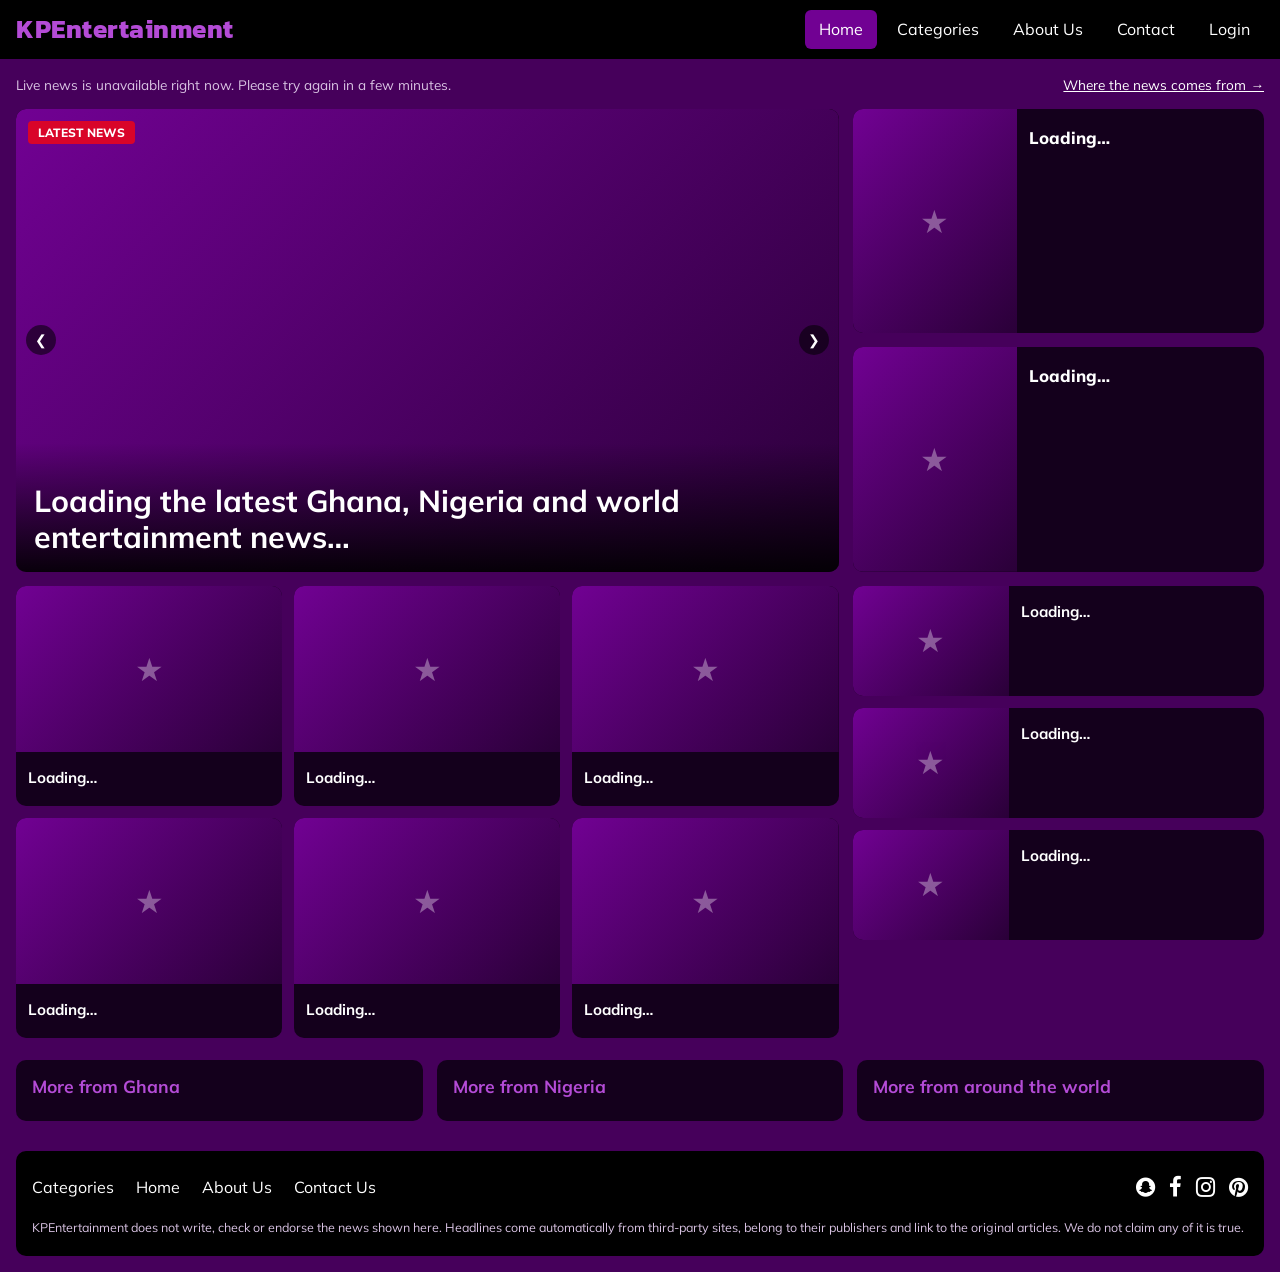
<file: index.html>
<!DOCTYPE html>
<html lang="en">
<head>
    <meta charset="UTF-8">
    <meta name="viewport" content="width=device-width, initial-scale=1.0">
    <title>KPEntertainment - Ghana, Nigeria & world showbiz</title>
    <link rel="preconnect" href="https://fonts.googleapis.com">
    <link href="https://fonts.googleapis.com/css2?family=Kanit&family=Mulish:wght@400;700;800&display=swap" rel="stylesheet">
    <link rel="stylesheet" href="https://cdnjs.cloudflare.com/ajax/libs/font-awesome/4.7.0/css/font-awesome.min.css">
    <link rel="stylesheet" href="style.css">
</head>
<body data-page="home">
    <div class="topnav">
        <div class="lengthcap">
            <div class="logo"><a href="index.html"><h3>KPEntertainment</h3></a></div>
            <ul>
                <a href="index.html" class="active"><li>Home</li></a>
                <a href="categories.html"><li>Categories</li></a>
                <a href="about.html"><li>About Us</li></a>
                <a href="contact.html"><li>Contact</li></a>
                <a href="login.html"><li>Login</li></a>
            </ul>
        </div>
    </div>
    <div class="page">
        <p class="status"><span id="statusText">Loading the latest news…</span><a href="about.html">Where the news comes from &rarr;</a></p>

        <div class="row1">
            <div class="hero" id="hero">
                <button type="button" class="hero-nav hero-prev" id="heroPrev" aria-label="Previous story">&#10094;</button>
                <button type="button" class="hero-nav hero-next" id="heroNext" aria-label="Next story">&#10095;</button>
                <a class="slide is-active" href="about.html"><div class="pic"></div><div class="overlay"><span class="live">Latest News</span></div><div class="text"><h3>Loading the latest Ghana, Nigeria and world entertainment news…</h3></div></a>
            </div>
            <div class="side"><a class="news1 tile no-pic" data-slot="side"><div class="pic"></div><div class="down"><span class="chipslot"></span><p class="t">Loading…</p><p class="sum"></p><small class="meta"></small></div></a><a class="news1 tile no-pic" data-slot="side"><div class="pic"></div><div class="down"><span class="chipslot"></span><p class="t">Loading…</p><p class="sum"></p><small class="meta"></small></div></a></div>
        </div>
        <div class="row2">
            <div class="box3"><a class="box4 tile no-pic" data-slot="grid"><div class="pic"></div><div class="down"><span class="chipslot"></span><p class="t">Loading…</p><small class="meta"></small></div></a><a class="box4 tile no-pic" data-slot="grid"><div class="pic"></div><div class="down"><span class="chipslot"></span><p class="t">Loading…</p><small class="meta"></small></div></a><a class="box4 tile no-pic" data-slot="grid"><div class="pic"></div><div class="down"><span class="chipslot"></span><p class="t">Loading…</p><small class="meta"></small></div></a><a class="box4 tile no-pic" data-slot="grid"><div class="pic"></div><div class="down"><span class="chipslot"></span><p class="t">Loading…</p><small class="meta"></small></div></a><a class="box4 tile no-pic" data-slot="grid"><div class="pic"></div><div class="down"><span class="chipslot"></span><p class="t">Loading…</p><small class="meta"></small></div></a><a class="box4 tile no-pic" data-slot="grid"><div class="pic"></div><div class="down"><span class="chipslot"></span><p class="t">Loading…</p><small class="meta"></small></div></a></div>
            <div class="row3"><a class="box5 tile no-pic" data-slot="intl"><div class="pic"></div><div class="down"><span class="chipslot"></span><p class="t">Loading…</p><small class="meta"></small></div></a><a class="box5 tile no-pic" data-slot="intl"><div class="pic"></div><div class="down"><span class="chipslot"></span><p class="t">Loading…</p><small class="meta"></small></div></a><a class="box5 tile no-pic" data-slot="intl"><div class="pic"></div><div class="down"><span class="chipslot"></span><p class="t">Loading…</p><small class="meta"></small></div></a></div>
        </div>
        <div class="panels">
            <div class="panel"><h2>More from Ghana</h2><ul class="headline-list" id="listGh"></ul></div>
            <div class="panel"><h2>More from Nigeria</h2><ul class="headline-list" id="listNg"></ul></div>
            <div class="panel"><h2>More from around the world</h2><ul class="headline-list" id="listIntl"></ul></div>
        </div>

        <div class="footer">
            <div class="aboutinfo">
                <a href="categories.html">Categories</a>
                <a href="index.html">Home</a>
                <a href="about.html">About Us</a>
                <a href="contact.html">Contact Us</a>
            </div>
            <div class="icons">
                <a href="https://www.snapchat.com" aria-label="Snapchat"><i class="fa fa-snapchat"></i></a>
                <a href="https://www.facebook.com" aria-label="Facebook"><i class="fa fa-facebook"></i></a>
                <a href="https://www.instagram.com" aria-label="Instagram"><i class="fa fa-instagram"></i></a>
                <a href="https://www.pinterest.com" aria-label="Pinterest"><i class="fa fa-pinterest"></i></a>
            </div>
            <p class="disclaimer">KPEntertainment does not write, check or endorse the news shown here. Headlines come automatically from third-party sites, belong to their publishers and link to the original articles. We do not claim any of it is true.</p>
        </div>
    </div>
    <script src="news.js"></script>
</body>
</html>
</file>
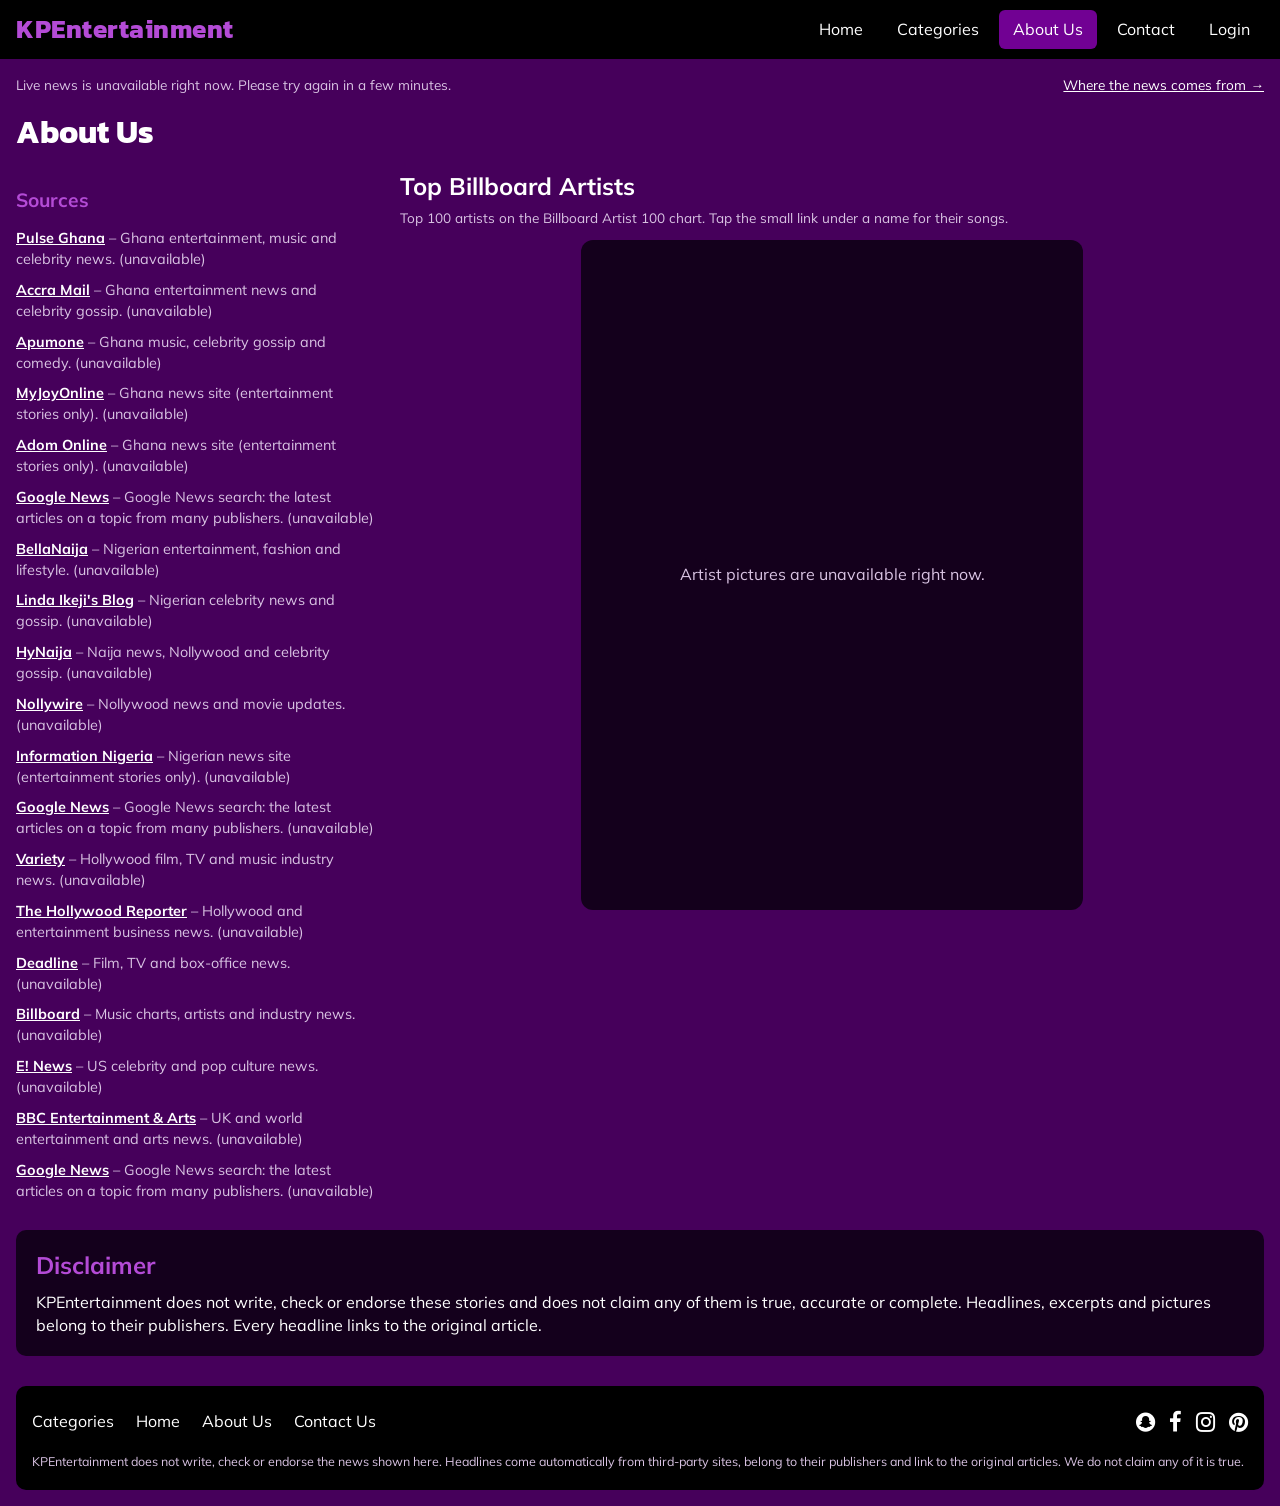
<file: about.html>
<!DOCTYPE html>
<html lang="en">
<head>
    <meta charset="UTF-8">
    <meta name="viewport" content="width=device-width, initial-scale=1.0">
    <title>About Us - KPEntertainment</title>
    <link rel="preconnect" href="https://fonts.googleapis.com">
    <link href="https://fonts.googleapis.com/css2?family=Kanit&family=Mulish:wght@400;700;800&display=swap" rel="stylesheet">
    <link rel="stylesheet" href="https://cdnjs.cloudflare.com/ajax/libs/font-awesome/4.7.0/css/font-awesome.min.css">
    <link rel="stylesheet" href="style.css">
</head>
<body data-page="sources">
    <div class="topnav">
        <div class="lengthcap">
            <div class="logo"><a href="index.html"><h3>KPEntertainment</h3></a></div>
            <ul>
                <a href="index.html"><li>Home</li></a>
                <a href="categories.html"><li>Categories</li></a>
                <a href="about.html" class="active"><li>About Us</li></a>
                <a href="contact.html"><li>Contact</li></a>
                <a href="login.html"><li>Login</li></a>
            </ul>
        </div>
    </div>
    <div class="page">
        <p class="status"><span id="statusText">Loading the latest news…</span><a href="about.html">Where the news comes from &rarr;</a></p>

        <h1 class="about-title">About Us</h1>
        <div class="about-layout">
            <aside class="about-side">
                <h2 class="src-title">Sources</h2>
                <ul class="sources-text" id="sources"></ul>
            </aside>
            <section class="artists-wrap" aria-label="Top Billboard artists">
                <h2>Top Billboard Artists</h2>
                <p class="artists-note">Top 100 artists on the Billboard Artist 100 chart. Tap the small link under a name for their songs.</p>
                <div class="artist-grid" id="artistGrid"></div>
            </section>
        </div>

        <div class="prose about-disclaimer"><h2>Disclaimer</h2>
                    <p>KPEntertainment does not write, check or endorse these stories and does not claim any of them is true, accurate or complete. Headlines, excerpts and pictures belong to their publishers. Every headline links to the original article.</p></div>

        <div class="footer">
            <div class="aboutinfo">
                <a href="categories.html">Categories</a>
                <a href="index.html">Home</a>
                <a href="about.html">About Us</a>
                <a href="contact.html">Contact Us</a>
            </div>
            <div class="icons">
                <a href="https://www.snapchat.com" aria-label="Snapchat"><i class="fa fa-snapchat"></i></a>
                <a href="https://www.facebook.com" aria-label="Facebook"><i class="fa fa-facebook"></i></a>
                <a href="https://www.instagram.com" aria-label="Instagram"><i class="fa fa-instagram"></i></a>
                <a href="https://www.pinterest.com" aria-label="Pinterest"><i class="fa fa-pinterest"></i></a>
            </div>
            <p class="disclaimer">KPEntertainment does not write, check or endorse the news shown here. Headlines come automatically from third-party sites, belong to their publishers and link to the original articles. We do not claim any of it is true.</p>
        </div>
    </div>
    <script src="news.js"></script>
    <script src="artists.js"></script>
</body>
</html>
</file>
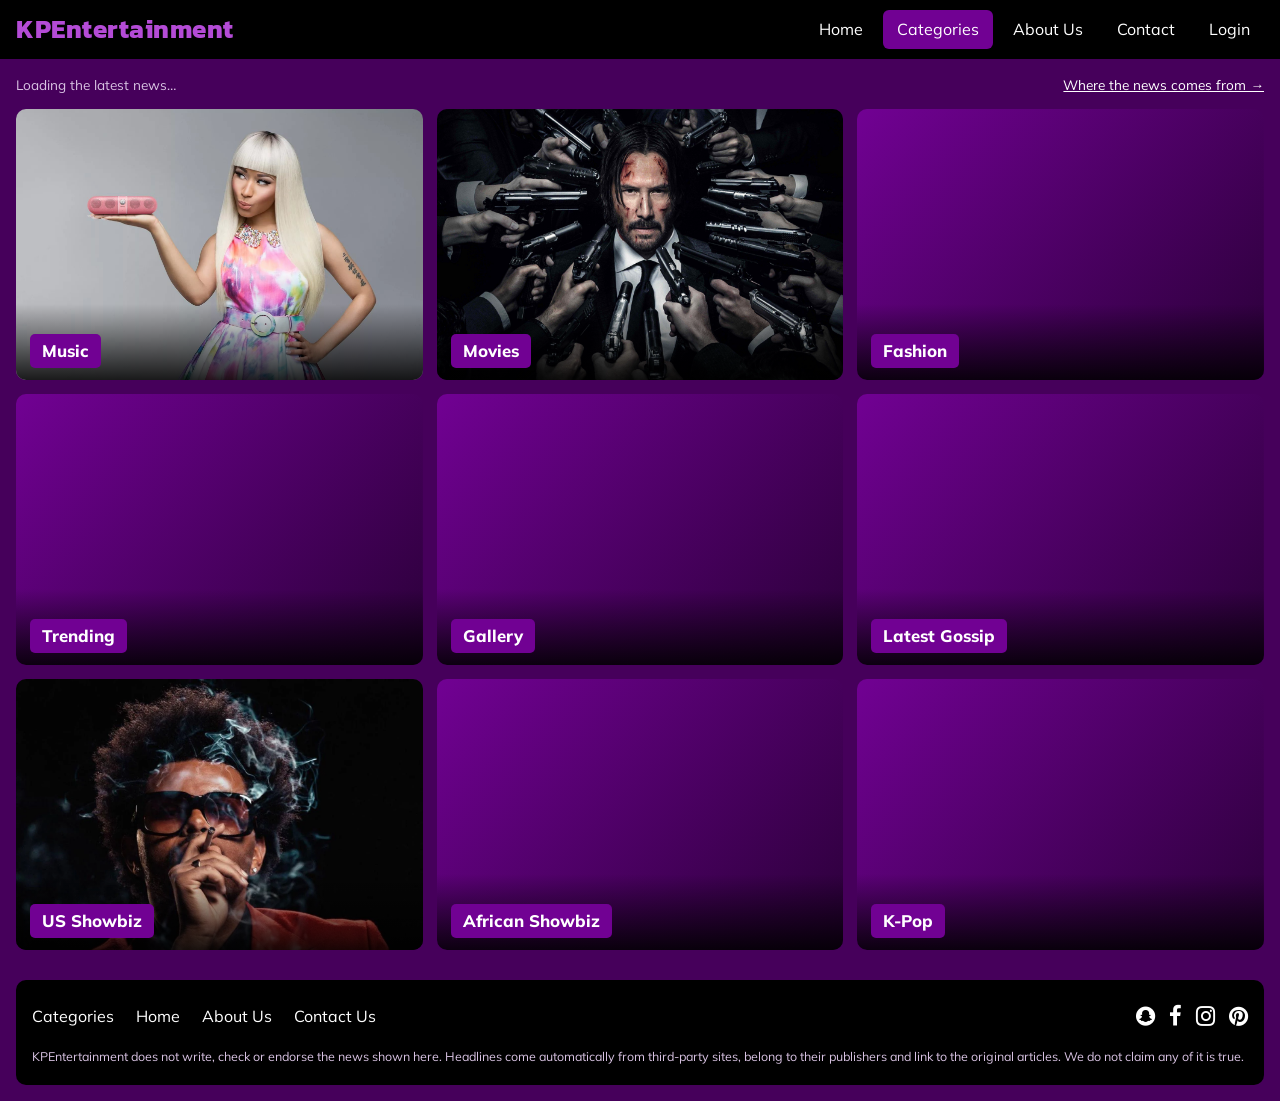
<file: categories.html>
<!DOCTYPE html>
<html lang="en">
<head>
    <meta charset="UTF-8">
    <meta name="viewport" content="width=device-width, initial-scale=1.0">
    <title>Categories - KPEntertainment</title>
    <link rel="preconnect" href="https://fonts.googleapis.com">
    <link href="https://fonts.googleapis.com/css2?family=Kanit&family=Mulish:wght@400;700;800&display=swap" rel="stylesheet">
    <link rel="stylesheet" href="https://cdnjs.cloudflare.com/ajax/libs/font-awesome/4.7.0/css/font-awesome.min.css">
    <link rel="stylesheet" href="style.css">
</head>
<body data-page="categories">
    <div class="topnav">
        <div class="lengthcap">
            <div class="logo"><a href="index.html"><h3>KPEntertainment</h3></a></div>
            <ul>
                <a href="index.html"><li>Home</li></a>
                <a href="categories.html" class="active"><li>Categories</li></a>
                <a href="about.html"><li>About Us</li></a>
                <a href="contact.html"><li>Contact</li></a>
                <a href="login.html"><li>Login</li></a>
            </ul>
        </div>
    </div>
    <div class="page">
        <p class="status"><span id="statusText">Loading the latest news…</span><a href="about.html">Where the news comes from &rarr;</a></p>
        <div class="categories">
            <a class="cats person" data-live="music" href="category.html?cat=music" data-person="Nicki Minaj" style="background-image:url('images/nicki2.jpg')"><div class="cattype"><span class="i">Music</span></div></a>
            <a class="cats person" data-live="movies" href="category.html?cat=movies" data-person="John Wick" style="background-image:url('images/movies.jpg')"><div class="cattype"><span class="i">Movies</span></div></a>
            <a class="cats person" data-live="fashion" href="category.html?cat=fashion" data-person="Alton Mason" data-wiki="Alton_Mason"><div class="cattype"><span class="i">Fashion</span></div></a>
            <a class="cats person" data-live="trending" href="category.html?cat=trending" data-person="IShowSpeed" data-wiki="IShowSpeed"><div class="cattype"><span class="i">Trending</span></div></a>
            <a class="cats person" data-live="gallery" href="category.html?cat=gallery" data-person="KATSEYE" data-wiki="Katseye"><div class="cattype"><span class="i">Gallery</span></div></a>
            <a class="cats" data-live="gossip" href="category.html?cat=gossip"><div class="cattype"><span class="i">Latest Gossip</span></div></a>
            <a class="cats" data-live="usshowbiz" href="category.html?cat=usshowbiz" style="background-image:url('images/usshowbiz.jpg')"><div class="cattype"><span class="i">US Showbiz</span></div></a>
            <a class="cats person" data-live="africa" href="category.html?cat=africa" data-person="Ayra Starr" data-wiki="Ayra_Starr"><div class="cattype"><span class="i">African Showbiz</span></div></a>
            <a class="cats person" data-live="kpop" href="category.html?cat=kpop" data-person="BLACKPINK" data-wiki="Blackpink"><div class="cattype"><span class="i">K-Pop</span></div></a>
            </div>

        <div class="footer">
            <div class="aboutinfo">
                <a href="categories.html">Categories</a>
                <a href="index.html">Home</a>
                <a href="about.html">About Us</a>
                <a href="contact.html">Contact Us</a>
            </div>
            <div class="icons">
                <a href="https://www.snapchat.com" aria-label="Snapchat"><i class="fa fa-snapchat"></i></a>
                <a href="https://www.facebook.com" aria-label="Facebook"><i class="fa fa-facebook"></i></a>
                <a href="https://www.instagram.com" aria-label="Instagram"><i class="fa fa-instagram"></i></a>
                <a href="https://www.pinterest.com" aria-label="Pinterest"><i class="fa fa-pinterest"></i></a>
            </div>
            <p class="disclaimer">KPEntertainment does not write, check or endorse the news shown here. Headlines come automatically from third-party sites, belong to their publishers and link to the original articles. We do not claim any of it is true.</p>
        </div>
    </div>
    <script src="news.js"></script>
</body>
</html>
</file>
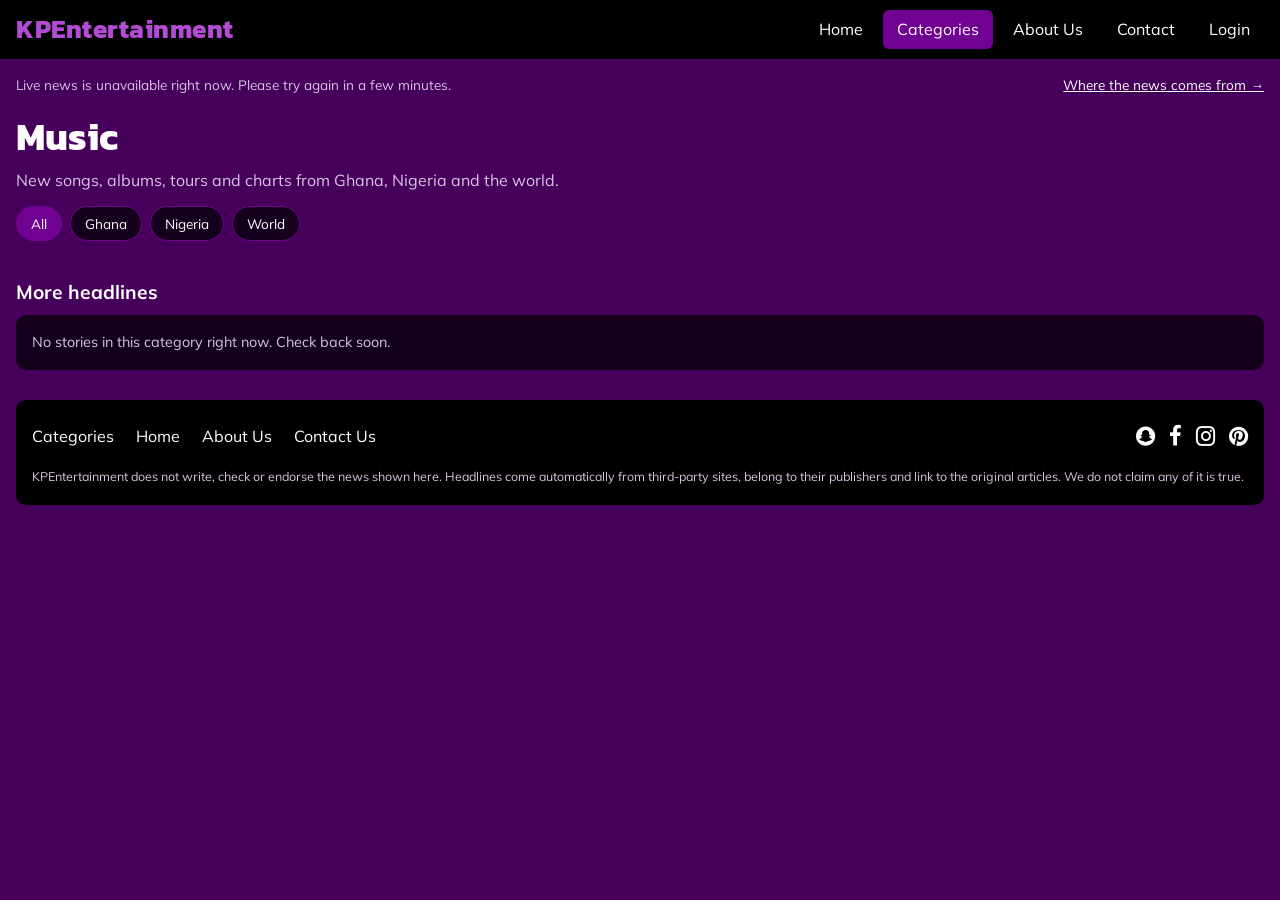
<file: category.html>
<!DOCTYPE html>
<html lang="en">
<head>
    <meta charset="UTF-8">
    <meta name="viewport" content="width=device-width, initial-scale=1.0">
    <title>Category - KPEntertainment</title>
    <link rel="preconnect" href="https://fonts.googleapis.com">
    <link href="https://fonts.googleapis.com/css2?family=Kanit&family=Mulish:wght@400;700;800&display=swap" rel="stylesheet">
    <link rel="stylesheet" href="https://cdnjs.cloudflare.com/ajax/libs/font-awesome/4.7.0/css/font-awesome.min.css">
    <link rel="stylesheet" href="style.css">
</head>
<body data-page="category">
    <div class="topnav">
        <div class="lengthcap">
            <div class="logo"><a href="index.html"><h3>KPEntertainment</h3></a></div>
            <ul>
                <a href="index.html"><li>Home</li></a>
                <a href="categories.html" class="active"><li>Categories</li></a>
                <a href="about.html"><li>About Us</li></a>
                <a href="contact.html"><li>Contact</li></a>
                <a href="login.html"><li>Login</li></a>
            </ul>
        </div>
    </div>
    <div class="page">
        <p class="status"><span id="statusText">Loading the latest news…</span><a href="about.html">Where the news comes from &rarr;</a></p>

        <div class="cat-head"><h1 id="catTitle">Loading…</h1><p id="catBlurb"></p></div>
        <div class="chips" id="chips"><button data-region="all" class="active">All</button><button data-region="gh">Ghana</button><button data-region="ng">Nigeria</button><button data-region="world">World</button></div>
        <div id="catHero"></div>
        <div class="grid" id="catGrid"></div>
        <div class="more" id="moreWrap"><h2>More headlines</h2><div class="panel"><ul class="headline-list" id="catMore"></ul></div></div>

        <div class="footer">
            <div class="aboutinfo">
                <a href="categories.html">Categories</a>
                <a href="index.html">Home</a>
                <a href="about.html">About Us</a>
                <a href="contact.html">Contact Us</a>
            </div>
            <div class="icons">
                <a href="https://www.snapchat.com" aria-label="Snapchat"><i class="fa fa-snapchat"></i></a>
                <a href="https://www.facebook.com" aria-label="Facebook"><i class="fa fa-facebook"></i></a>
                <a href="https://www.instagram.com" aria-label="Instagram"><i class="fa fa-instagram"></i></a>
                <a href="https://www.pinterest.com" aria-label="Pinterest"><i class="fa fa-pinterest"></i></a>
            </div>
            <p class="disclaimer">KPEntertainment does not write, check or endorse the news shown here. Headlines come automatically from third-party sites, belong to their publishers and link to the original articles. We do not claim any of it is true.</p>
        </div>
    </div>
    <script src="news.js"></script>
</body>
</html>
</file>
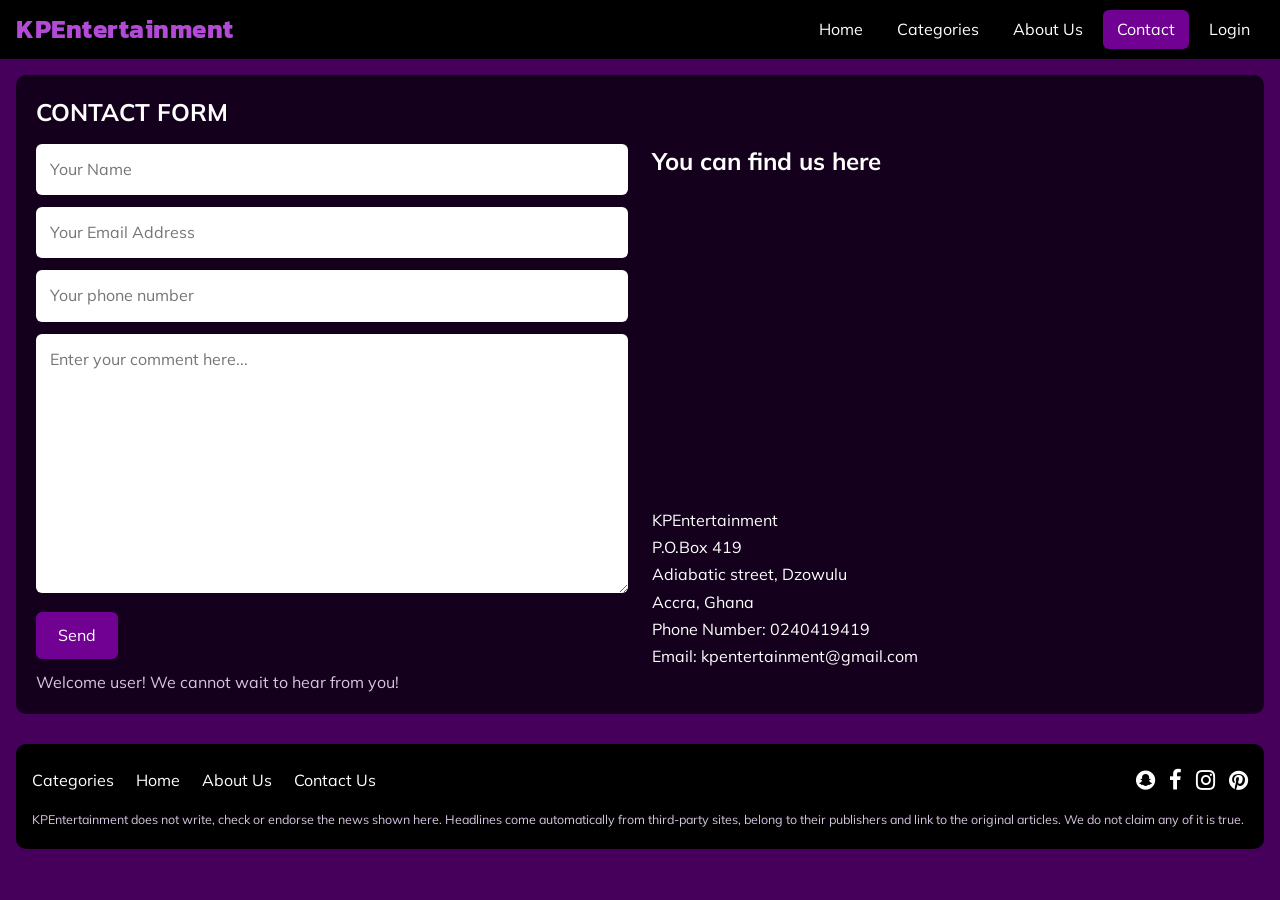
<file: contact.html>
<!DOCTYPE html>
<html lang="en">
<head>
    <meta charset="UTF-8">
    <meta name="viewport" content="width=device-width, initial-scale=1.0">
    <title>Contact - KPEntertainment</title>
    <link rel="preconnect" href="https://fonts.googleapis.com">
    <link href="https://fonts.googleapis.com/css2?family=Kanit&family=Mulish:wght@400;700;800&display=swap" rel="stylesheet">
    <link rel="stylesheet" href="https://cdnjs.cloudflare.com/ajax/libs/font-awesome/4.7.0/css/font-awesome.min.css">
    <link rel="stylesheet" href="style.css">
</head>
<body data-page="contact">
    <div class="topnav">
        <div class="lengthcap">
            <div class="logo"><a href="index.html"><h3>KPEntertainment</h3></a></div>
            <ul>
                <a href="index.html"><li>Home</li></a>
                <a href="categories.html"><li>Categories</li></a>
                <a href="about.html"><li>About Us</li></a>
                <a href="contact.html" class="active"><li>Contact</li></a>
                <a href="login.html"><li>Login</li></a>
            </ul>
        </div>
    </div>
    <div class="page">

        <div class="maincontact">
            <div class="contactheading"><h2>CONTACT FORM</h2></div>
            <div class="Contact">
                <div class="contactleft">
                    <form id="contactForm">
                        <input type="text" name="username" id="username" placeholder="Your Name">
                        <input type="email" name="email" id="email" placeholder="Your Email Address">
                        <input type="number" name="number" id="number" placeholder="Your phone number">
                        <textarea name="textarea" id="textarea" rows="10" placeholder="Enter your comment here..."></textarea>
                        <input type="submit" value="Send">
                        <p id="outcome">Welcome user! We cannot wait to hear from you!</p>
                    </form>
                </div>
                <div class="contactright">
                    <div class="address">
                        <h2>You can find us here</h2>
                        <iframe src="https://www.google.com/maps/embed?pb=!1m18!1m12!1m3!1d738.312165653709!2d-0.19576604009470172!3d5.6141762969808005!2m3!1f0!2f0!3f0!3m2!1i1024!2i768!4f13.1!3m3!1m2!1s0xfdf9baff5bcc9fb%3A0xe9031d919103fe8d!2s57%20Kwei%20Okyerema%20St%2C%20Accra!5e0!3m2!1sen!2sgh!4v1658926066677!5m2!1sen!2sgh" allowfullscreen="" loading="lazy" referrerpolicy="no-referrer-when-downgrade" title="Map"></iframe>
                        <p>KPEntertainment</p><p>P.O.Box 419</p><p>Adiabatic street, Dzowulu</p><p>Accra, Ghana</p>
                        <p>Phone Number: 0240419419</p><p>Email: kpentertainment@gmail.com</p>
                    </div>
                </div>
            </div>
        </div>

        <div class="footer">
            <div class="aboutinfo">
                <a href="categories.html">Categories</a>
                <a href="index.html">Home</a>
                <a href="about.html">About Us</a>
                <a href="contact.html">Contact Us</a>
            </div>
            <div class="icons">
                <a href="https://www.snapchat.com" aria-label="Snapchat"><i class="fa fa-snapchat"></i></a>
                <a href="https://www.facebook.com" aria-label="Facebook"><i class="fa fa-facebook"></i></a>
                <a href="https://www.instagram.com" aria-label="Instagram"><i class="fa fa-instagram"></i></a>
                <a href="https://www.pinterest.com" aria-label="Pinterest"><i class="fa fa-pinterest"></i></a>
            </div>
            <p class="disclaimer">KPEntertainment does not write, check or endorse the news shown here. Headlines come automatically from third-party sites, belong to their publishers and link to the original articles. We do not claim any of it is true.</p>
        </div>
    </div>
    <script src="main.js"></script>
</body>
</html>
</file>
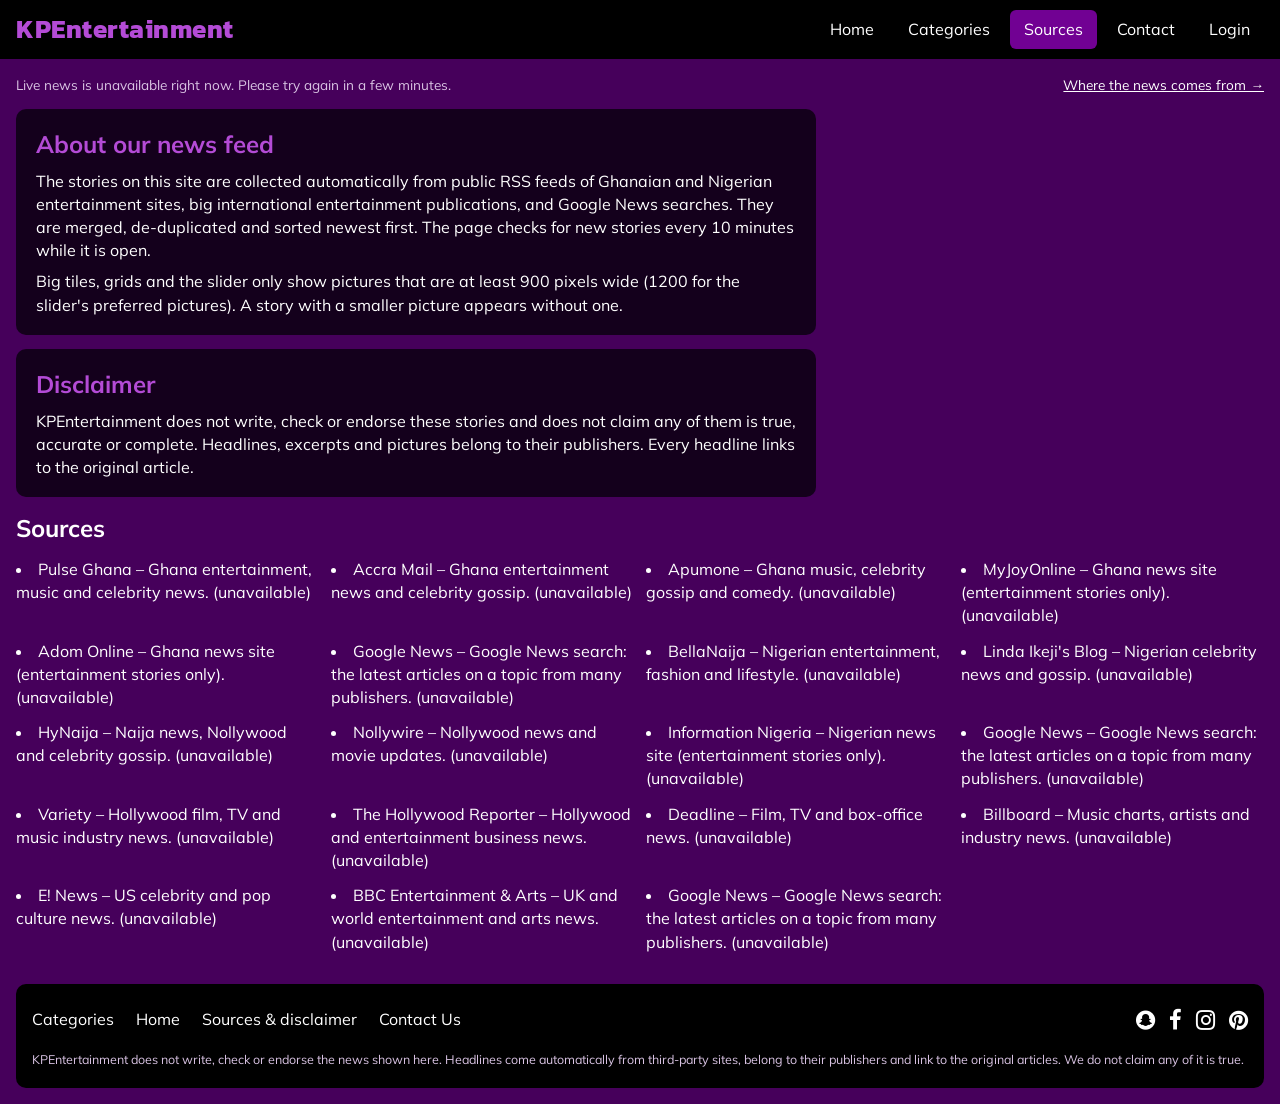
<file: sources.html>
<!DOCTYPE html>
<html lang="en">
<head>
    <meta charset="UTF-8">
    <meta name="viewport" content="width=device-width, initial-scale=1.0">
    <title>Sources & Disclaimer - KPEntertainment</title>
    <link rel="preconnect" href="https://fonts.googleapis.com">
    <link href="https://fonts.googleapis.com/css2?family=Kanit&family=Mulish:wght@400;700;800&display=swap" rel="stylesheet">
    <link rel="stylesheet" href="https://cdnjs.cloudflare.com/ajax/libs/font-awesome/4.7.0/css/font-awesome.min.css">
    <link rel="stylesheet" href="style.css">
</head>
<body data-page="sources">
    <div class="topnav">
        <div class="lengthcap">
            <div class="logo"><a href="index.html"><h3>KPEntertainment</h3></a></div>
            <ul>
                <a href="index.html"><li>Home</li></a>
                <a href="categories.html"><li>Categories</li></a>
                <a href="sources.html" class="active"><li>Sources</li></a>
                <a href="contact.html"><li>Contact</li></a>
                <a href="login.html"><li>Login</li></a>
            </ul>
        </div>
    </div>
    <div class="page">
        <p class="status"><span id="statusText">Loading the latest news…</span><a href="sources.html">Where the news comes from &rarr;</a></p>

        <div class="prose"><h2>About our news feed</h2>
            <p>The stories on this site are collected automatically from public RSS feeds of Ghanaian and Nigerian entertainment sites, big international entertainment publications, and Google News searches. They are merged, de-duplicated and sorted newest first. The page checks for new stories every 10 minutes while it is open.</p>
            <p>Big tiles, grids and the slider only show pictures that are at least 900 pixels wide (1200 for the slider's preferred pictures). A story with a smaller picture appears without one.</p></div>
        <div class="prose"><h2>Disclaimer</h2>
            <p>KPEntertainment does not write, check or endorse these stories and does not claim any of them is true, accurate or complete. Headlines, excerpts and pictures belong to their publishers. Every headline links to the original article.</p></div>
        <h2>Sources</h2>
        <div class="sources" id="sources"></div>

        <div class="footer">
            <div class="aboutinfo">
                <a href="categories.html">Categories</a>
                <a href="index.html">Home</a>
                <a href="sources.html">Sources &amp; disclaimer</a>
                <a href="contact.html">Contact Us</a>
            </div>
            <div class="icons">
                <a href="https://www.snapchat.com" aria-label="Snapchat"><i class="fa fa-snapchat"></i></a>
                <a href="https://www.facebook.com" aria-label="Facebook"><i class="fa fa-facebook"></i></a>
                <a href="https://www.instagram.com" aria-label="Instagram"><i class="fa fa-instagram"></i></a>
                <a href="https://www.pinterest.com" aria-label="Pinterest"><i class="fa fa-pinterest"></i></a>
            </div>
            <p class="disclaimer">KPEntertainment does not write, check or endorse the news shown here. Headlines come automatically from third-party sites, belong to their publishers and link to the original articles. We do not claim any of it is true.</p>
        </div>
    </div>
    <script src="news.js"></script>
</body>
</html>
</file>
<file: style.css>
/* KPEntertainment: responsive styles for every page */
:root {
    --bg: #46005b; --accent: #710193; --accent2: #b44bd6; --panel: #14001c; --ink: #fff; --muted: #d9c3e3;
    --gh: #d4a017; --ng: #1f9d55; --world: #2f7de1;
}
* { box-sizing: border-box; }
html { -webkit-text-size-adjust: 100%; }
body { margin: 0; background: var(--bg); color: var(--ink); font-family: 'Mulish', 'Segoe UI', Arial, sans-serif; line-height: 1.45; }
img, iframe { max-width: 100%; }
a { color: inherit; text-decoration: none; }
h1, h2, h3, h4, p { margin: 0; }

/* top bar */
.topnav { background: #000; position: sticky; top: 0; z-index: 20; }
.lengthcap { width: min(1450px, 100%); margin: 0 auto; padding: 10px 16px; display: flex; align-items: center; justify-content: space-between; flex-wrap: wrap; gap: 8px 20px; }
.logo h3 { font-family: 'Kanit', 'Segoe UI', sans-serif; font-size: 1.6rem; color: var(--accent2); letter-spacing: .5px; }
.topnav ul { list-style: none; margin: 0; padding: 0; display: flex; flex-wrap: wrap; gap: 4px 6px; }
.topnav ul a li { padding: 8px 14px; border-radius: 6px; }
.topnav ul a:hover li, .topnav ul a.active li { background: var(--accent); }

.page { width: min(1450px, 100%); margin: 0 auto; padding: 16px; }
.status { display: flex; flex-wrap: wrap; gap: 6px 16px; justify-content: space-between; font-size: .85rem; color: var(--muted); margin-bottom: 14px; }
.status a { color: #fff; text-decoration: underline; }

/* region chips */
.chip { display: inline-block; font-size: .65rem; font-weight: 800; letter-spacing: .6px; padding: 2px 7px; border-radius: 20px; background: var(--world); color: #fff; vertical-align: middle; }
.chip-gh { background: var(--gh); color: #1a1200; }
.chip-ng { background: var(--ng); }
.chip-us, .chip-uk, .chip-intl { background: var(--world); }

/* every picture area: a coloured panel until a high-resolution picture is set */
.pic { background: linear-gradient(135deg, #710193, #2a0038) center / cover no-repeat; }
.no-pic .pic::after { content: '★'; display: grid; place-items: center; height: 100%; font-size: 2rem; opacity: .35; }

/* home layout */
.row1 { display: grid; grid-template-columns: 2fr 1fr; gap: 14px; }
.hero { position: relative; aspect-ratio: 16 / 9; min-height: 220px; border-radius: 10px; overflow: hidden; background: #000; }
.slide { position: absolute; inset: 0; opacity: 0; transition: opacity .8s; display: block; }
.slide.is-active { opacity: 1; z-index: 1; }
.slide .pic { position: absolute; inset: 0; }
.slide .overlay { position: absolute; top: 12px; left: 12px; display: flex; gap: 8px; align-items: center; z-index: 2; }
.live { background: #d90429; padding: 3px 10px; border-radius: 4px; font-size: .75rem; font-weight: 800; text-transform: uppercase; }
.slide .text { position: absolute; left: 0; right: 0; bottom: 0; padding: 40px 18px 16px; background: linear-gradient(transparent, rgba(0,0,0,.9)); }
.slide h3 { font-size: clamp(1.05rem, 2.4vw, 1.9rem); line-height: 1.2; }
.slide small { color: var(--muted); }
.dots { position: absolute; right: 12px; bottom: 12px; z-index: 3; }

.side { display: grid; gap: 14px; grid-template-rows: 1fr 1fr; }
.news1 { display: grid; grid-template-columns: 40% 1fr; background: var(--panel); border-radius: 10px; overflow: hidden; min-height: 150px; }
.news1 .pic { min-height: 150px; }
.news1 .down { padding: 12px; display: flex; flex-direction: column; gap: 6px; }
.news1 .t { font-weight: 800; font-size: 1.05rem; line-height: 1.25; }
.news1 .sum { font-size: .85rem; color: var(--muted); }

.row2 { display: grid; grid-template-columns: 2fr 1fr; gap: 14px; margin-top: 14px; }
.box3 { display: grid; grid-template-columns: repeat(3, 1fr); gap: 12px; align-content: start; }
.box4 { background: var(--panel); border-radius: 10px; overflow: hidden; display: flex; flex-direction: column; transition: transform .2s; }
.box4:hover, .box5:hover, .news1:hover { transform: translateY(-3px); }
.box4 .pic { aspect-ratio: 16 / 10; }
.box4 .down { padding: 10px 12px 12px; display: flex; flex-direction: column; gap: 6px; flex: 1; }
.box4 .t { font-weight: 700; font-size: .95rem; line-height: 1.3; }
.meta, .box4 small, .hero-card small { font-size: .75rem; color: var(--muted); }
.row3 { display: grid; gap: 12px; align-content: start; }
.box5 { background: var(--panel); border-radius: 10px; overflow: hidden; display: grid; grid-template-columns: 38% 1fr; transition: transform .2s; }
.box5 .pic { min-height: 110px; }
.box5 .down { padding: 10px 12px; display: flex; flex-direction: column; gap: 6px; }
.box5 .t { font-weight: 700; font-size: .95rem; line-height: 1.3; }

.panels { display: grid; grid-template-columns: repeat(auto-fit, minmax(260px, 1fr)); gap: 14px; margin-top: 22px; }
.panel { background: var(--panel); border-radius: 10px; padding: 14px 16px; }
.panel h2 { font-size: 1.1rem; margin-bottom: 8px; color: var(--accent2); }
.headline-list { list-style: none; margin: 0; padding: 0; }
.headline-list li { padding: 9px 0; border-top: 1px solid #3a1050; }
.headline-list li:first-child { border-top: 0; }
.headline-list a { font-weight: 700; }
.headline-list a:hover { text-decoration: underline; }
.headline-list p { font-size: .85rem; color: var(--muted); margin-top: 3px; }
.headline-list .empty, .note { color: var(--muted); font-size: .9rem; }

/* categories overview */
.categories { display: grid; grid-template-columns: repeat(3, 1fr); gap: 14px; }
.cats { position: relative; display: block; aspect-ratio: 3 / 2; border-radius: 10px; overflow: hidden; background: linear-gradient(135deg, #710193, #2a0038) center / cover no-repeat; transition: transform .2s; }
.cats:hover { transform: scale(1.02); }
.cats .cattype { position: absolute; left: 0; right: 0; bottom: 0; padding: 30px 14px 12px; background: linear-gradient(transparent, rgba(0,0,0,.85)); }
.cats .i { display: inline-block; background: var(--accent); padding: 5px 12px; border-radius: 5px; font-weight: 800; font-size: 1.05rem; }

/* category page */
.cat-head { margin-bottom: 14px; }
.cat-head h1 { font-family: 'Kanit', 'Segoe UI', sans-serif; font-size: clamp(1.6rem, 4vw, 2.4rem); }
.cat-head p { color: var(--muted); margin-top: 4px; }
.chips { display: flex; flex-wrap: wrap; gap: 8px; margin: 14px 0; }
.chips button { background: var(--panel); color: #fff; border: 1px solid var(--accent); padding: 7px 14px; border-radius: 20px; cursor: pointer; font: inherit; font-size: .85rem; }
.chips button.active, .chips button:hover { background: var(--accent); }
.hero-card { display: block; position: relative; aspect-ratio: 21 / 9; min-height: 240px; border-radius: 10px; overflow: hidden; margin-bottom: 14px; }
.hero-card .pic { position: absolute; inset: 0; }
.hero-card .body { position: absolute; left: 0; right: 0; bottom: 0; padding: 50px 20px 18px; background: linear-gradient(transparent, rgba(0,0,0,.92)); display: flex; flex-direction: column; gap: 6px; }
.hero-card h2 { font-size: clamp(1.1rem, 2.6vw, 2rem); line-height: 1.2; }
.hero-card p { color: var(--muted); font-size: .95rem; max-width: 70ch; }
.grid { display: grid; grid-template-columns: repeat(auto-fill, minmax(230px, 1fr)); gap: 12px; }
.more h2 { margin: 24px 0 8px; font-size: 1.2rem; }
.more .panel { padding: 8px 16px; }

/* sources and about */
.sources { display: grid; grid-template-columns: repeat(auto-fill, minmax(260px, 1fr)); gap: 12px; margin-top: 12px; }
.source-card { background: var(--panel); border-radius: 10px; padding: 14px 16px; display: flex; flex-direction: column; gap: 8px; }
.source-card h3 { font-size: 1.05rem; }
.source-card p { font-size: .85rem; color: var(--muted); flex: 1; }
.visit { color: var(--accent2); font-weight: 700; }
.badge { font-size: .65rem; margin-left: 8px; padding: 2px 7px; border-radius: 10px; vertical-align: middle; }
.badge.ok { background: #1f9d55; }
.badge.fail { background: #8a1c1c; }
.prose { background: var(--panel); border-radius: 10px; padding: 18px 20px; max-width: 80ch; margin-bottom: 14px; }
.prose h2 { margin-bottom: 8px; color: var(--accent2); }
.prose p + p { margin-top: 8px; }

/* contact */
.maincontact { background: var(--panel); border-radius: 10px; padding: 20px; }
.contactheading h2 { margin-bottom: 14px; }
.Contact { display: grid; grid-template-columns: 1fr 1fr; gap: 24px; }
form input, form textarea, form button { font: inherit; max-width: 100%; }
.Contact input[type=text], .Contact input[type=email], .Contact input[type=number], .Contact textarea { width: 100%; padding: 14px; margin-bottom: 12px; border-radius: 6px; border: 0; }
.Contact input[type=submit], .signup button, .signup-link { background: var(--accent); color: #fff; border: 0; padding: 12px 22px; border-radius: 6px; cursor: pointer; }
.address iframe { width: 100%; height: 300px; border: 0; border-radius: 8px; margin: 10px 0; }
.address p { margin-top: 4px; }
#outcome, #result { margin-top: 12px; color: var(--muted); }

/* login */
.aboutus { text-align: center; padding: 10px 0 30px; }
.aboutus h2 { margin-bottom: 16px; font-family: 'Kanit', sans-serif; }
.signup { width: min(400px, 100%); margin: 0 auto; background: var(--panel); border-radius: 10px; padding: 22px; text-align: left; }
.avatar { text-align: center; margin-bottom: 14px; }
.avatar img { width: 120px; height: 120px; object-fit: cover; border-radius: 50%; }
.signup label { display: block; margin-top: 10px; }
.signup input { width: 100%; padding: 12px; border-radius: 6px; border: 0; margin-top: 4px; }
.signup button { margin-top: 14px; width: 100%; }
.signup-link { display: block; text-align: center; margin-top: 10px; }

/* footer */
.footer { margin-top: 30px; padding: 20px 16px; background: #000; border-radius: 10px; display: flex; flex-wrap: wrap; gap: 14px 30px; justify-content: space-between; align-items: center; }
.aboutinfo { display: flex; flex-wrap: wrap; gap: 8px 22px; }
.aboutinfo a:hover { color: var(--accent2); }
.icons { display: flex; gap: 14px; list-style: none; font-size: 1.4rem; }
.icons li { list-style: none; }
.disclaimer { flex-basis: 100%; font-size: .78rem; color: var(--muted); }

/* tablets */
@media (max-width: 1000px) {
    .row1, .row2 { grid-template-columns: 1fr; }
    .side { grid-template-rows: none; grid-template-columns: 1fr 1fr; }
    .row3 { grid-template-columns: repeat(3, 1fr); }
    .box3 { grid-template-columns: repeat(3, 1fr); }
    .box5 { grid-template-columns: 1fr; }
    .box5 .pic { aspect-ratio: 16 / 10; }
    .categories { grid-template-columns: repeat(2, 1fr); }
}
/* phones */
@media (max-width: 800px) {
    .Contact { grid-template-columns: 1fr; }
    .row3 { grid-template-columns: 1fr; }
    .box5 { grid-template-columns: 38% 1fr; }
    .box5 .pic { aspect-ratio: auto; }
    .box3 { grid-template-columns: repeat(2, 1fr); }
}
@media (max-width: 600px) {
    .side { grid-template-columns: 1fr; }
    .news1 { grid-template-columns: 34% 1fr; }
    .hero { aspect-ratio: 4 / 3; }
    .hero-card { aspect-ratio: 4 / 3; }
    .grid { grid-template-columns: repeat(auto-fill, minmax(150px, 1fr)); }
}
@media (max-width: 480px) {
    .page { padding: 10px; }
    .categories { grid-template-columns: 1fr; }
    .topnav ul { width: 100%; justify-content: space-between; }
    .topnav ul a li { padding: 8px 10px; }
    .logo h3 { font-size: 1.3rem; }
    .grid, .box3 { grid-template-columns: 1fr 1fr; gap: 8px; }
    .box4 .t { font-size: .85rem; }
}

/* about us */
.about-title { font-family: 'Kanit', sans-serif; margin-bottom: 14px; }
.about-layout { display: grid; grid-template-columns: minmax(260px, 360px) 1fr; gap: 24px; align-items: start; }
.about-side .prose { max-width: none; }
.src-title { margin: 18px 0 8px; font-size: 1.2rem; color: var(--accent2); }
.sources-text { list-style: none; margin: 0; padding: 0; font-size: .9rem; color: var(--muted); }
.sources-text li { padding: 5px 0; }
.sources-text a { color: #fff; font-weight: 700; text-decoration: underline; }
.artists-wrap h2 { margin-bottom: 4px; }
.artists-note { font-size: .85rem; color: var(--muted); margin-bottom: 12px; }
.artist-grid { position: relative; width: min(100%, calc((100vh - 230px) * 3 / 4)); width: min(100%, calc((100svh - 230px) * 3 / 4)); min-width: 240px; aspect-ratio: 3 / 4; margin: 0 auto; background: var(--panel); border-radius: 12px; overflow: hidden; display: flex; align-items: center; justify-content: center; text-align: center; color: var(--muted); }
.artist-slide { position: absolute; inset: 0; opacity: 0; transition: opacity 1.2s ease-in-out; }
.artist-slide.is-on { opacity: 1; }
.artist-slide img { width: 100%; height: 100%; object-fit: cover; object-position: center top; display: block; }
.artist-rank { position: absolute; top: 14px; left: 14px; background: var(--accent); color: #fff; font-family: 'Kanit', sans-serif; font-size: 1.6rem; padding: 4px 14px; border-radius: 10px; box-shadow: 0 2px 10px rgba(0,0,0,.5); }
.artist-cap { position: absolute; left: 0; right: 0; bottom: 0; padding: 60px 18px 16px; background: linear-gradient(transparent, rgba(0,0,0,.92)); text-align: left; display: flex; flex-direction: column; gap: 2px; }
.artist-cap strong { font-family: 'Kanit', sans-serif; font-size: clamp(1.3rem, 3vw, 2rem); line-height: 1.15; }
.artist-cap span { font-size: .85rem; color: var(--muted); }
.artist-songs { font-size: .72rem; color: var(--accent2); text-decoration: underline; margin-top: 4px; }
@media (max-width: 820px) { .about-layout { grid-template-columns: 1fr; } }
@media (prefers-reduced-motion: reduce) { .artist-slide { transition: none; } }

.about-disclaimer { max-width: none; margin-top: 24px; }

/* main slideshow previous / next buttons */
.hero-nav { position: absolute; top: 50%; transform: translateY(-50%); z-index: 5; width: 30px; height: 30px; padding: 0; border: 0; border-radius: 50%; background: rgba(0,0,0,.55); color: #fff; font-size: 14px; line-height: 30px; text-align: center; cursor: pointer; }
.hero-nav:hover, .hero-nav:focus-visible { background: var(--accent); }
.hero-prev { left: 10px; }
.hero-next { right: 10px; }

/* category tiles with a chosen person: keep faces in view */
.cats.person { background-position: center 20%; background-size: cover; }
</file>
